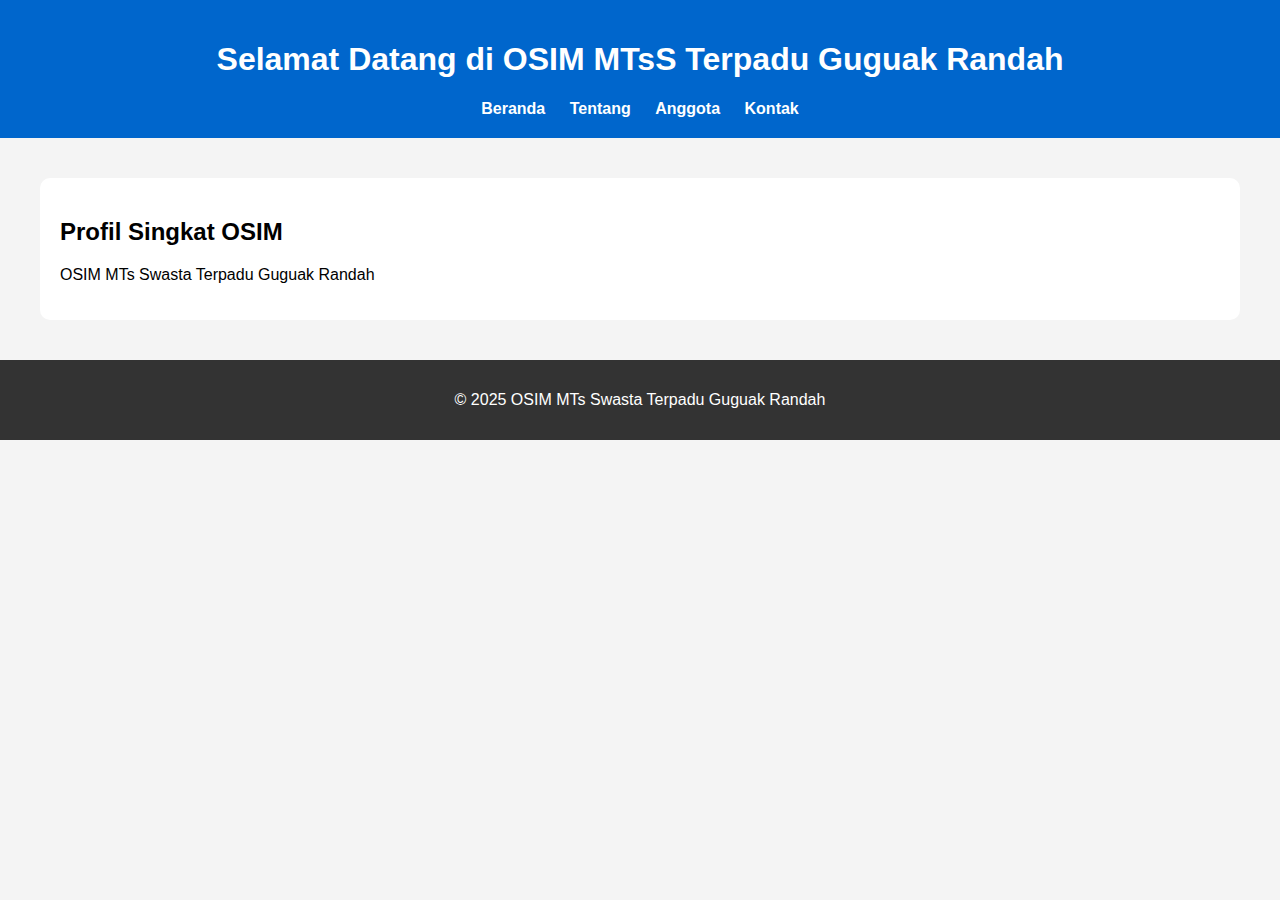
<file: index.html>
<!DOCTYPE html>
<html>
    <head lang="id">
        <meta charset="UTF-8"/>
        <meta name="viewport" content="width=device-width, initial-scale=1.0"/>
        <title>Beranda - OSIM</title>
        <link rel="stylesheet" href="style.css" />
    </head>
    <body>
        <header>
            <h1>Selamat Datang di OSIM MTsS Terpadu Guguak Randah</h1>
            <nav>
                <a href="#">Beranda</a>
                <a href="tentang.html">Tentang</a>
                <a href="anggota.html">Anggota</a>
                <a href="kontak.html">Kontak</a>
            </nav>
        </header>

        <main>
            <section>
                <h2>Profil Singkat OSIM</h2>
                <p>OSIM MTs Swasta Terpadu Guguak Randah</p>
            </section>
        </main>

        <footer>
            <p>&copy; 2025 OSIM MTs Swasta Terpadu Guguak Randah</p>
        </footer>
        <script src="script.js"></script>
    </body>
</html>
</file>
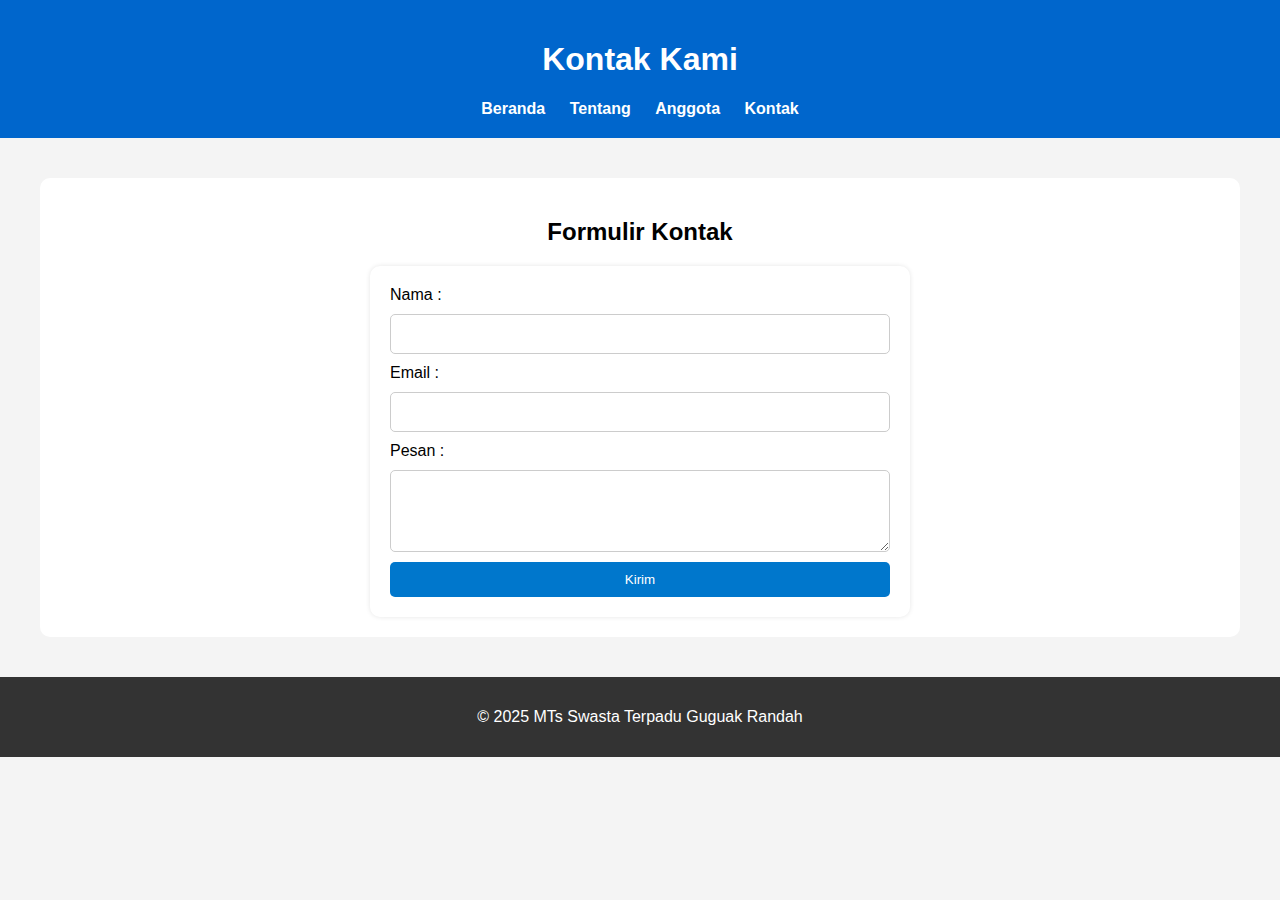
<file: kontak.html>
<!DOCTYPE html>
<html>
    <head lang="id">
        <meta charset="UTF-8"/>
        <meta name="viewport" content="width=device-width, initial-scale=1.0"/>
        <title>Kontak Kami</title>
        <link rel="stylesheet" href="style.css" />
    </head>
    <body>
        <header>
            <h1>Kontak Kami</h1>
            <nav>
                <a href="index.html">Beranda</a>
                <a href="tentang.html">Tentang</a>
                <a href="anggota.html">Anggota</a>
                <a href="#">Kontak</a>
            </nav>
        </header>

        <main>
            <section>
                <h2 class="text-formulir">Formulir Kontak</h2>
                <form id="formKontak">
                    <label for="nama">Nama :</label>
                    <input type="text" id="nama" name="nama" required>

                    <label for="email">Email :</label>
                    <input type="email" id="email" name="email" required>

                    <label for="pesan">Pesan :</label>
                    <textarea id="pesan" name="pesan" rows="4" required></textarea>

                    <button type="submit">Kirim</button>
                </form>
            </section>

        </main>

        <footer>
            <p>&copy; 2025 MTs Swasta Terpadu Guguak Randah</p>
        </footer>

        <script src="script.js"></script>
    </body>
</html>
</file>
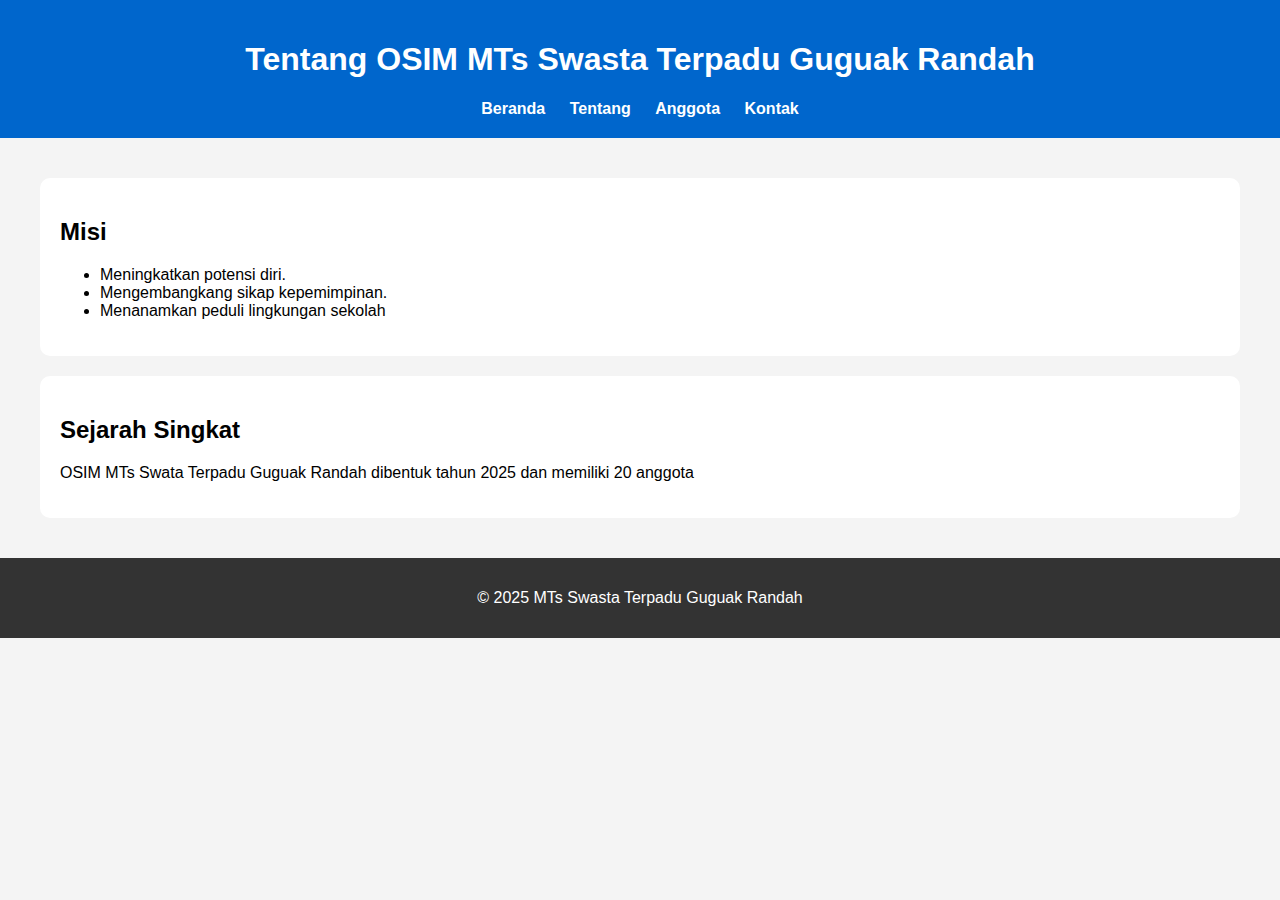
<file: tentang.html>
<!DOCTYPE html>
<html>
    <head lang="id">
        <meta charset="UTF-8"/>
        <meta name="viewport" content="width=device-width, initial-scale=1.0"/>
        <title>Tentang OSIM</title>
        <link rel="stylesheet" href="style.css" />
    </head>
    <body>
        <header>
            <h1>Tentang OSIM MTs Swasta Terpadu Guguak Randah</h1>
            <nav>
                <a href="index.html">Beranda</a>
                <a href="tentang.html">Tentang</a>
                <a href="anggota.html">Anggota</a>
                <a href="kontak.html">Kontak</a>
            </nav>
        </header>

        <main>
            <section>
                <h2>Misi</h2>
                <ul>
                    <li>Meningkatkan potensi diri.</li>
                    <li>Mengembangkang sikap kepemimpinan.</li>
                    <li>Menanamkan peduli lingkungan sekolah</li>
                </ul>
            </section>

            <section>
                <h2>Sejarah Singkat</h2>
                <p>OSIM MTs Swata Terpadu Guguak Randah dibentuk tahun 2025 dan memiliki 20 anggota</p>
            </section>
        </main>

        <footer>
            <p>&copy; 2025 MTs Swasta Terpadu Guguak Randah</p>
        </footer>
    </body>
</html>
</file>
<file: style.css>
body {
    font-family: Arial, Helvetica, sans-serif;
    margin: 0;
    padding: 0;
    background: #f4f4f4;
}

header {
    background: #0066cc;
    color: white;
    padding: 20px;
    text-align: center;
}

nav {
    margin-top: 10px;
}

nav a:hover {
    background-color: #dddada6b;
}

nav a {
    color: white;
    margin: 0 10px;
    text-decoration: none;
    font-weight: bold;
}

main {
    padding: 20px;
}

section {
    padding: 20px;
    background: white;
    margin: 20px;
    border-radius: 10px;
}

.grid-anggota {
    display: grid;
    grid-template-columns: repeat(auto-fit, minmax(250px, 1fr));
    gap: 15px;
    padding: 20px;
}

.card-anggota {
    background-color: white;
    border-radius: 10px;
    text-align: center;
    padding: 15px;
    box-shadow: 0 0 5px rgba(0, 0, 0, 0.1);
}

.card-anggota img {
    width: 100%;
    border-radius: 10px;
    transition: transform 0.3s ease, box-shadow 0.3s ease;
    object-fit: cover;
    height: 200px;
}

.card-anggota img:hover {
    transform: scale(1.05);
    box-shadow: 0 10px 15px rgba(0, 0, 0, 0.2);
    cursor: pointer;
}

form {
    display: flex;
    flex-direction: column;
    gap: 10px;
    background: white;
    border-radius: 10px;
    padding: 20px;
    box-shadow: 0 0 5px rgba(0, 0, 0, 0.1);
    max-width: 500px;
    margin: auto;
}

.text-formulir {
    text-align: center;
}

input, textarea {
    padding: 10px;
    border: 1px solid #ccc;
    border-radius: 5px;
    font-size: 1em;
}

button {
    padding: 10px;
    background-color: #0077cc;
    border: none;
    border-radius: 5px;
    cursor: pointer;
    color: white;
}

button:hover {
    background-color: #005fa3;
}

footer {
    text-align: center;
    padding: 15px;
    background-color: #333;
    color: white;
}
</file>
